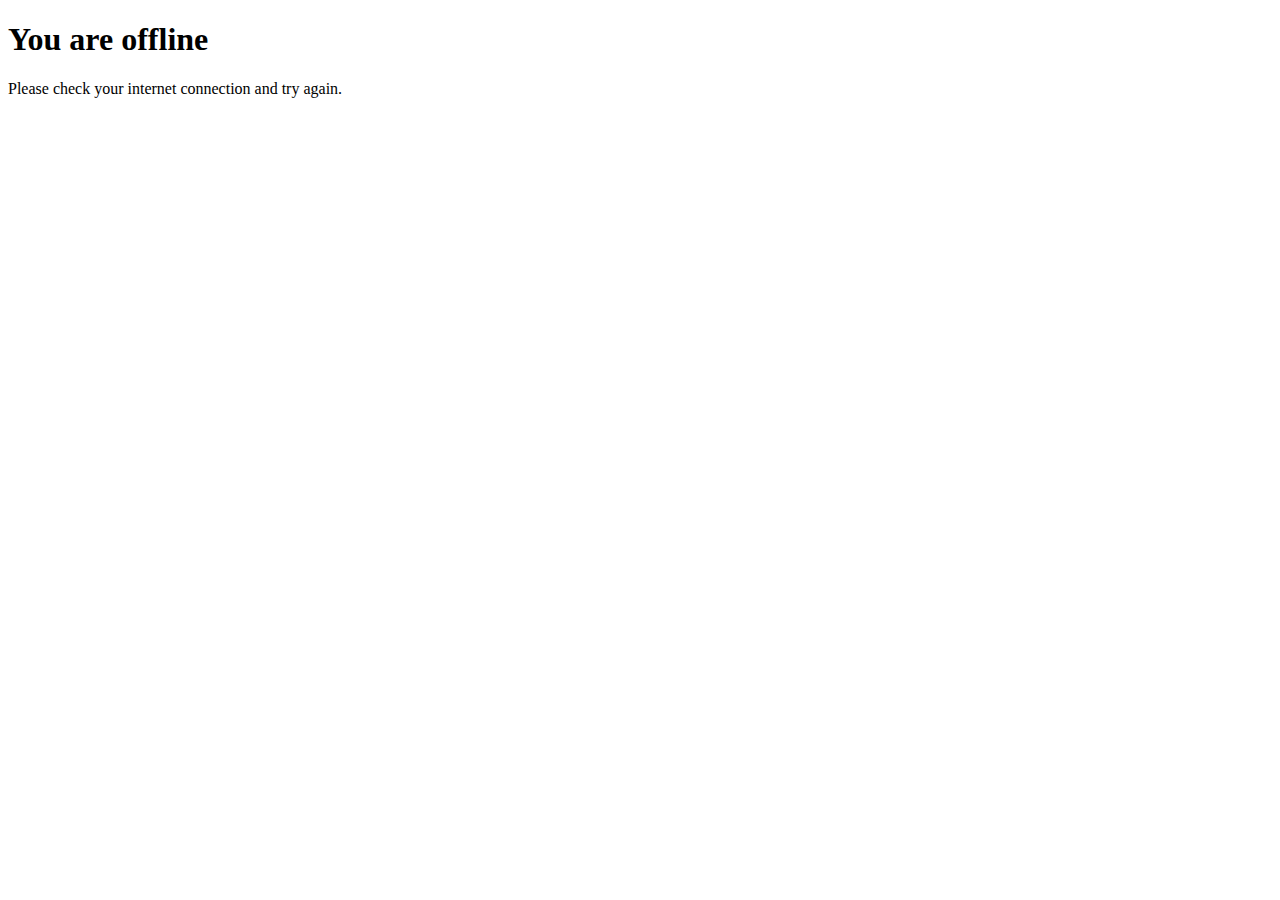
<file: offline.html>
<!-- 파일명: offline.html -->
<!DOCTYPE html>
<html lang="en">
<head>
  <meta charset="UTF-8">
  <meta name="viewport" content="width=device-width, initial-scale=1.0">
  <title>Offline</title>
</head>
<body>
  <h1>You are offline</h1>
  <p>Please check your internet connection and try again.</p>
</body>
</html>
</file>
